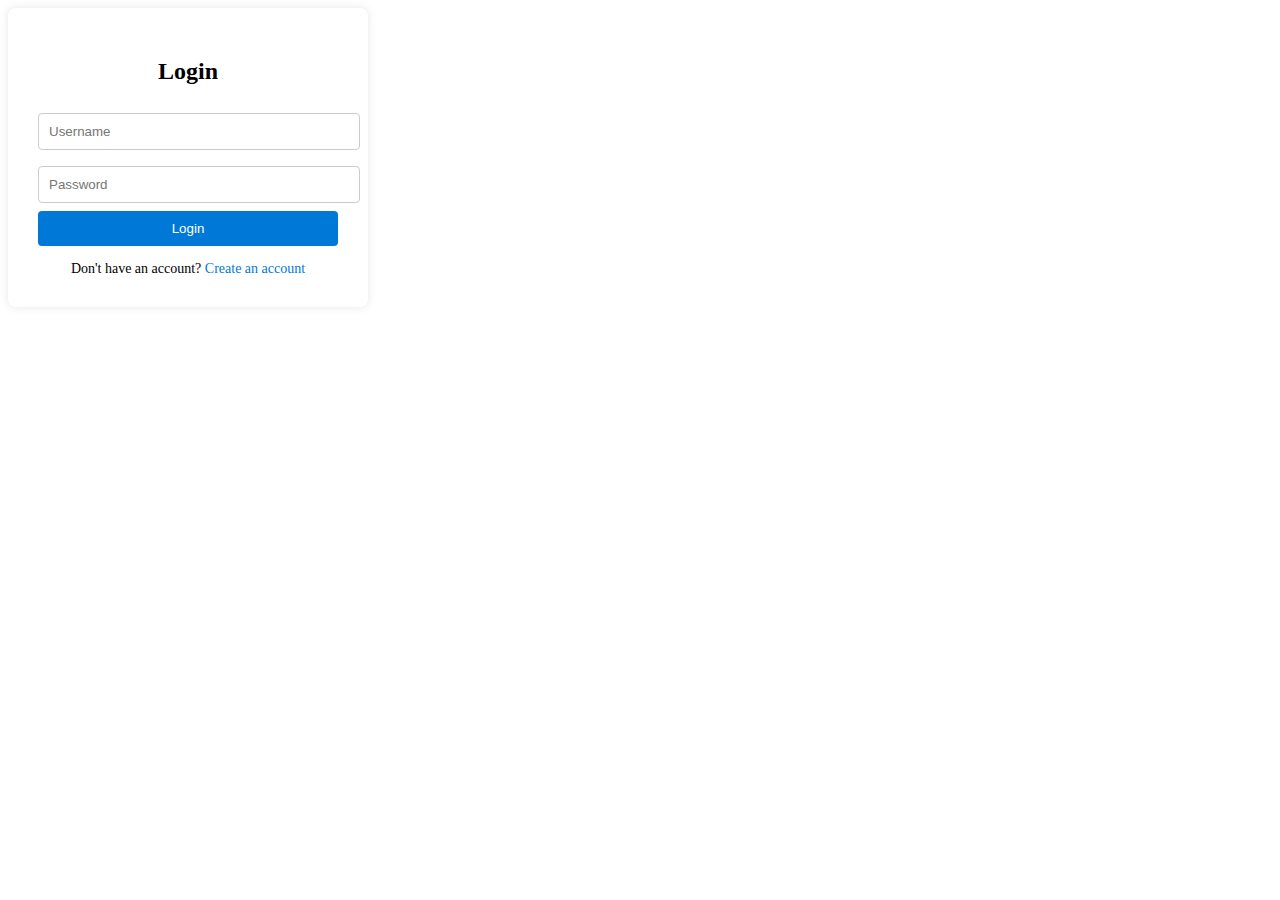
<file: index.html>
<!DOCTYPE html>
<html lang="en">
<head>
  <meta charset="UTF-8" />
  <meta name="viewport" content="width=device-width, initial-scale=1.0" />
  <title>Login Page</title>
  <link rel="stylesheet" href="base.css">
  <link rel="stylesheet" href="effect.css">
  
  <link rel="stylesheet" href="index.css">
</head>

<body>
  <div class="login-container">
    <h2>Login</h2>

    <form id="loginForm">
      <input type="text" id="username" placeholder="Username" required />
      <input type="password" id="password" placeholder="Password" required />

      <button type="submit">Login</button>
      <div class="error" id="errorMsg"></div>
    </form>

    <div class="create-account">
      Don't have an account?
      <a href="creat.html">Create an account</a>
    </div>
  </div>

  <div id="mouse-light"></div>

  <script src="index.js"></script>
</body>
</html>
</file>
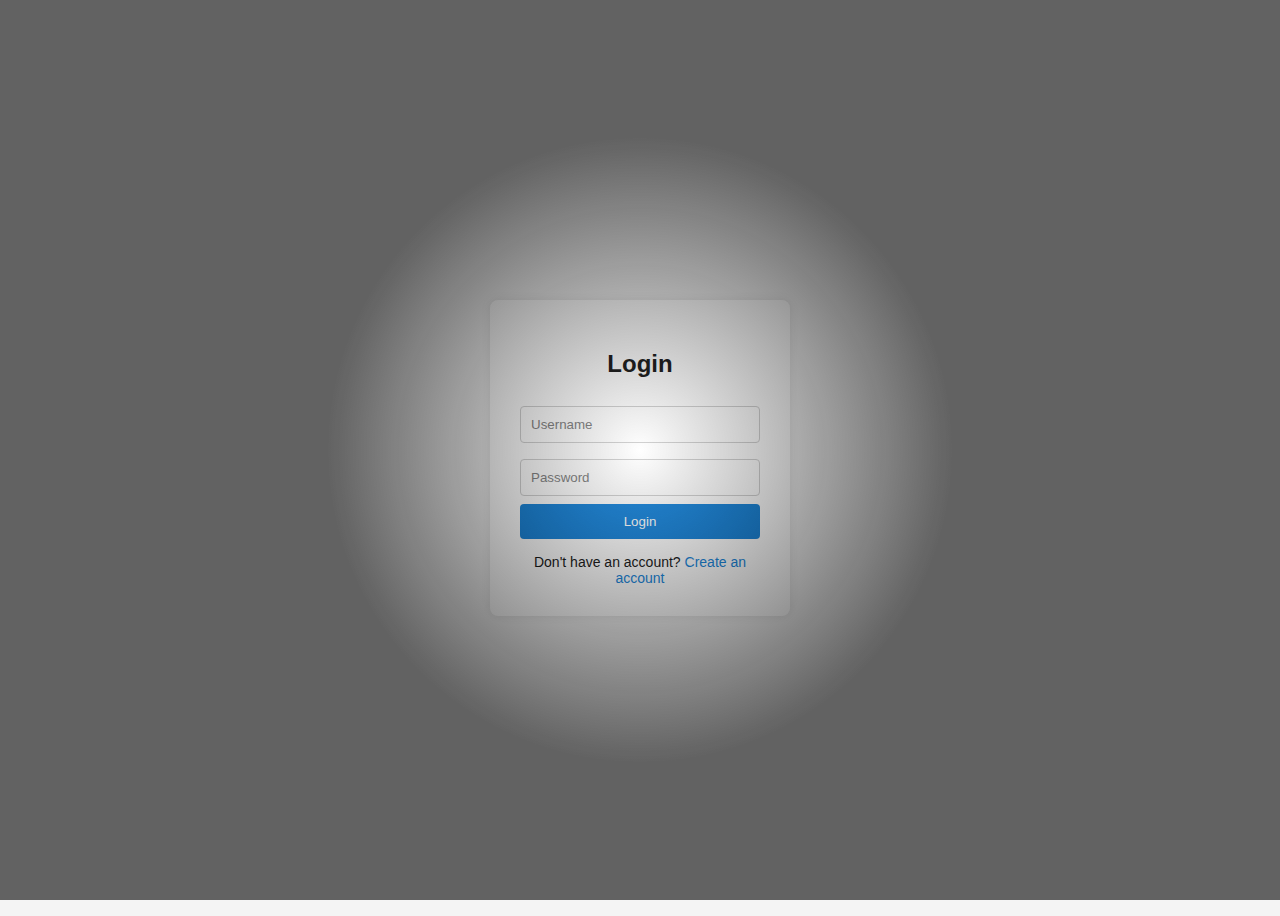
<file: my-web-project-main/my-web-project-main/index.html>
<!DOCTYPE html>
<html lang="en">
<head>
  <meta charset="UTF-8" />
  <meta name="viewport" content="width=device-width, initial-scale=1.0" />
  <title>Login Page</title>
  <link rel="stylesheet" href="index.css">  
    
</head>
<body>
  <div class="login-container">
    <h2>Login</h2>
    <form id="loginForm">
      <input type="text" id="username" placeholder="Username" required />
      <input type="password" id="password" placeholder="Password" required />
      <button type="submit">Login</button>
      <div class="error" id="errorMsg"></div>
    </form>
    <div class="create-account">
      Don't have an account? <a href="creat.html">Create an account</a>
    </div>
  </div>

  <div id="mouse-light"></div>

  <script src="index.js"></script>
    
  
</body>

</html>
</file>
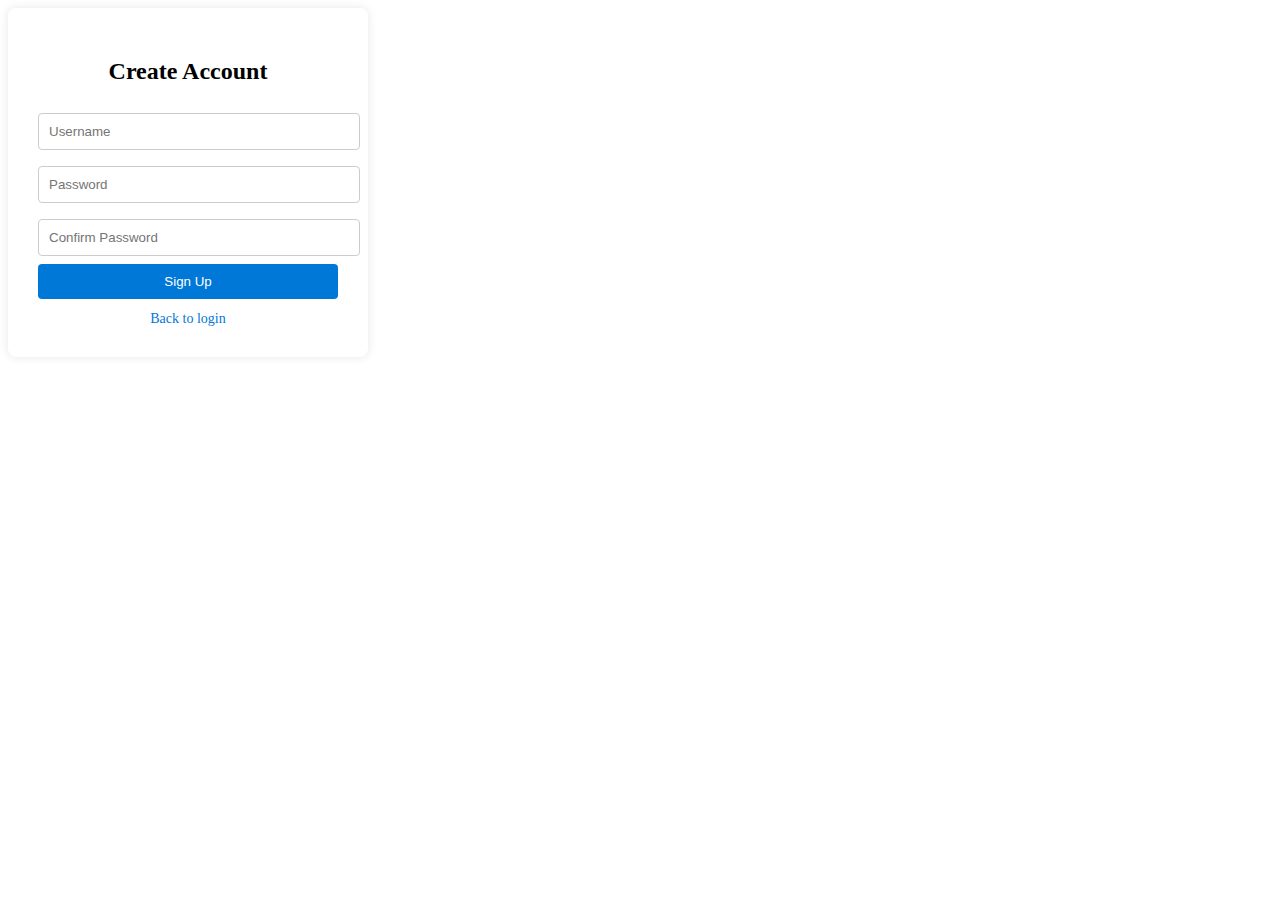
<file: creat.html>
<!DOCTYPE html>
<html lang="en">
<head>
  <meta charset="UTF-8" />
  <meta name="viewport" content="width=device-width, initial-scale=1.0" />
  <title>Create Account</title>

  <!-- CSS พื้นฐาน -->
  <link rel="stylesheet" href="base.css">

  <!-- CSS เอฟเฟกต์ -->
  <link rel="stylesheet" href="effect.css">

  <!-- CSS เฉพาะหน้า signup -->
  <link rel="stylesheet" href="creat.css">
</head>

<body>

  <div class="signup-container">
    <h2>Create Account</h2>

    <form id="signupForm">
      <input type="text" id="username" placeholder="Username" required />
      <input type="password" id="password" placeholder="Password" required />
      <input type="password" id="confirmPassword" placeholder="Confirm Password" required />

      <button type="submit">Sign Up</button>

      <div class="error" id="errorMsg"></div>
    </form>

    <div class="back-login">
      <a href="index.html">Back to login</a>
    </div>
  </div>

  <!-- mouse light -->
  <div id="mouse-light"></div>

  <!-- JS -->
  <script src="creat.js"></script>
  <script src="effect.js"></script>

</body>
</html>
</file>
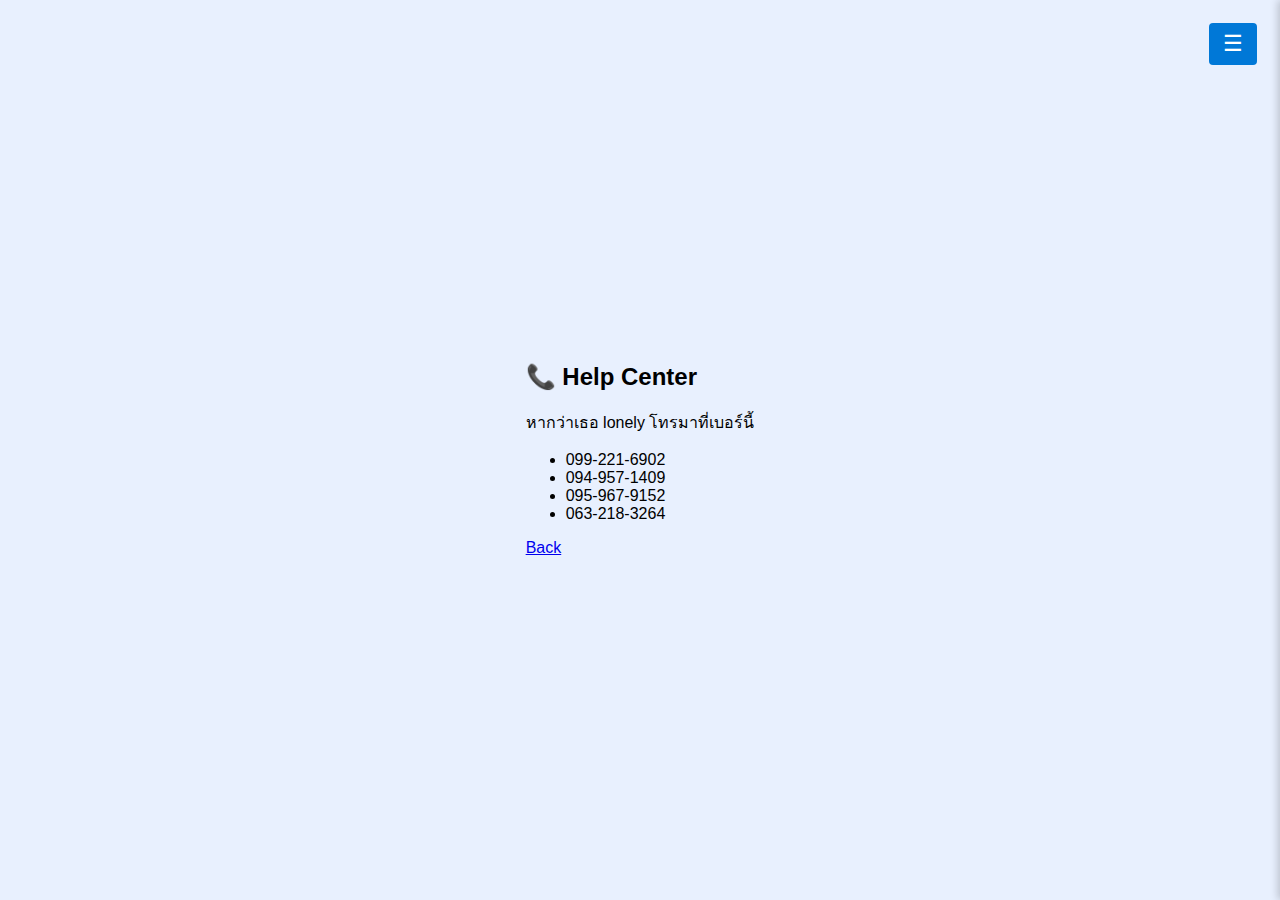
<file: help.html>
<!DOCTYPE html>
<html lang="th">
<head>
  <meta charset="UTF-8">
  <title>Help</title>

  <link rel="stylesheet" href="base.css">
  <link rel="stylesheet" href="effect.css">
  <link rel="stylesheet" href="loggedin.css">
  <link rel="stylesheet" href="help.css">
</head>

<body>

<!-- ☰ ปุ่มเปิดเมนู -->
<button id="menuBtn" class="menu-btn">☰</button>

<!-- SIDEBAR -->
<div id="sidebar" class="sidebar">
  <div class="sidebar-header">
  <div class="profile-circle"></div>
  <span class="profile-title">Profile</span>
</div>

  <div class="profile-area" id="profileArea">
    <span id="usernameText"></span>
  </div>

  <!-- เมนูแบบกล่อง -->
  <nav class="nav-menu">
    <a href="history.html" class="menu-card">History</a>
  </nav>

  <!-- ปุ่มออกจากระบบ -->
  <button id="logoutBtn" class="menu-card">Logout</button>

</div>

<!-- เนื้อหา -->
<div class="content">

  <div class="help-card">
    <h2>📞 Help Center</h2>

    <p class="help-text">หากว่าเธอ lonely โทรมาที่เบอร์นี้</p>

    <ul class="phone-list">
      <li>099-221-6902</li>
      <li>094-957-1409</li>
      <li>095-967-9152</li>
      <li>063-218-3264</li>
    </ul>

    <a href="loggedin.html" class="home-btn">Back</a>
  </div>

</div>

<!-- spotlight effect -->
<div id="spotlight"></div>

<script src="effect.js" defer></script>
<script src="auth.js"></script>
<script src="help.js"></script>

</body>
</html>
</file>
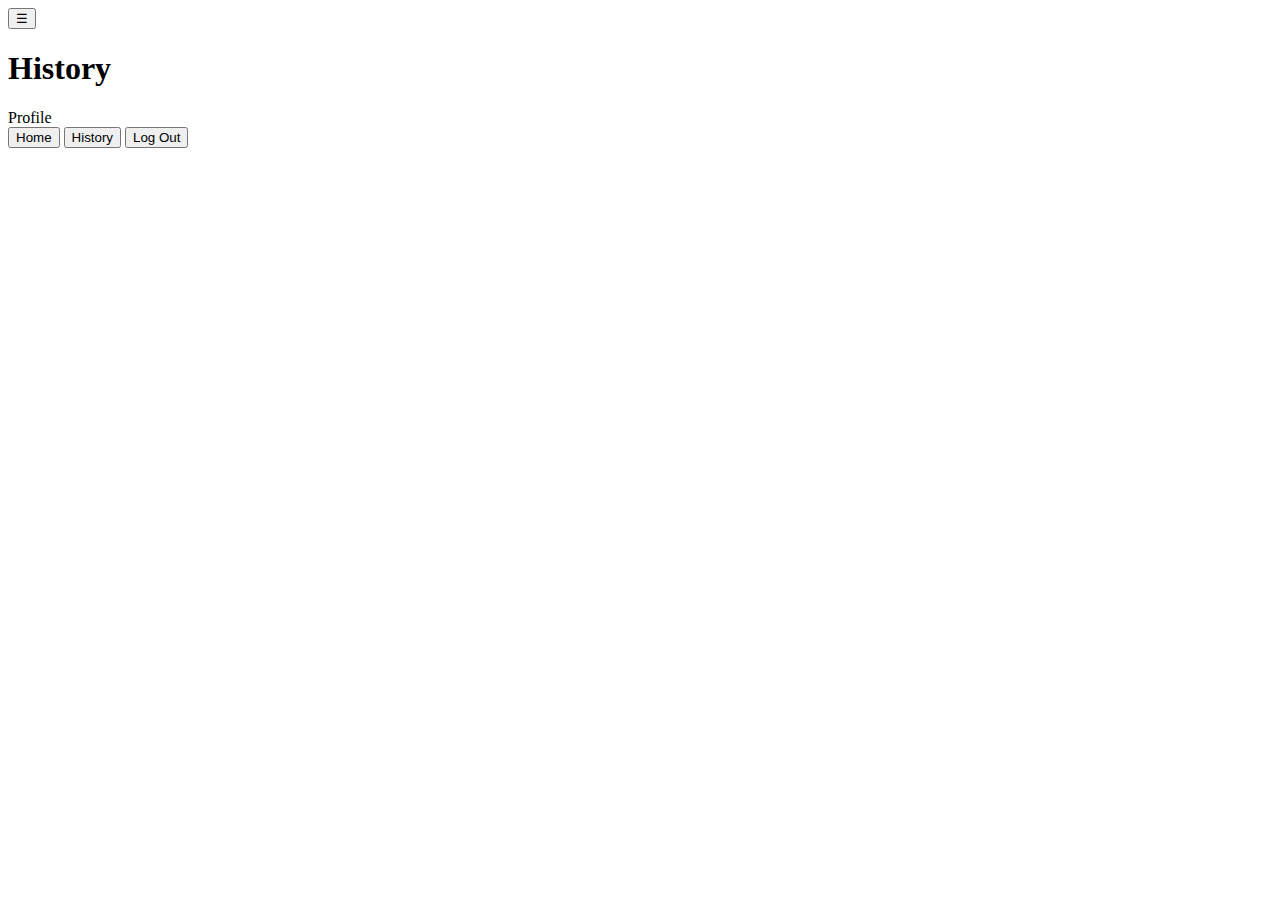
<file: history.html>
<!DOCTYPE html>
<html lang="en">
<head>
  <meta charset="UTF-8">
  <title>History</title>
  <link rel="stylesheet" href="history.css">
</head>
<body>

  <!-- ☰ -->
  <button id="menuBtn" class="menu-btn">☰</button>

  <!-- Content -->
  <div class="content">
    <h1>History</h1>

    <div id="historyList" class="history-list">
      <!-- JS จะใส่ card ตรงนี้ -->
    </div>
  </div>

  <!-- Sidebar -->
  <div id="sidebar" class="sidebar">

    <div id="profileArea" class="profile-area">
      <div class="avatar"></div>
      <span class="profile-text">Profile</span>
    </div>

    <div class="menu-list">
      <button onclick="location.href='loggedin.html'">Home</button>
      <button onclick="location.href='history.html'">History</button>
      <button id="logoutBtn">Log Out</button>
    </div>

  </div>

  <div id="mouse-light"></div>

  <script src="history.js"></script>
</body>
</html>
</file>
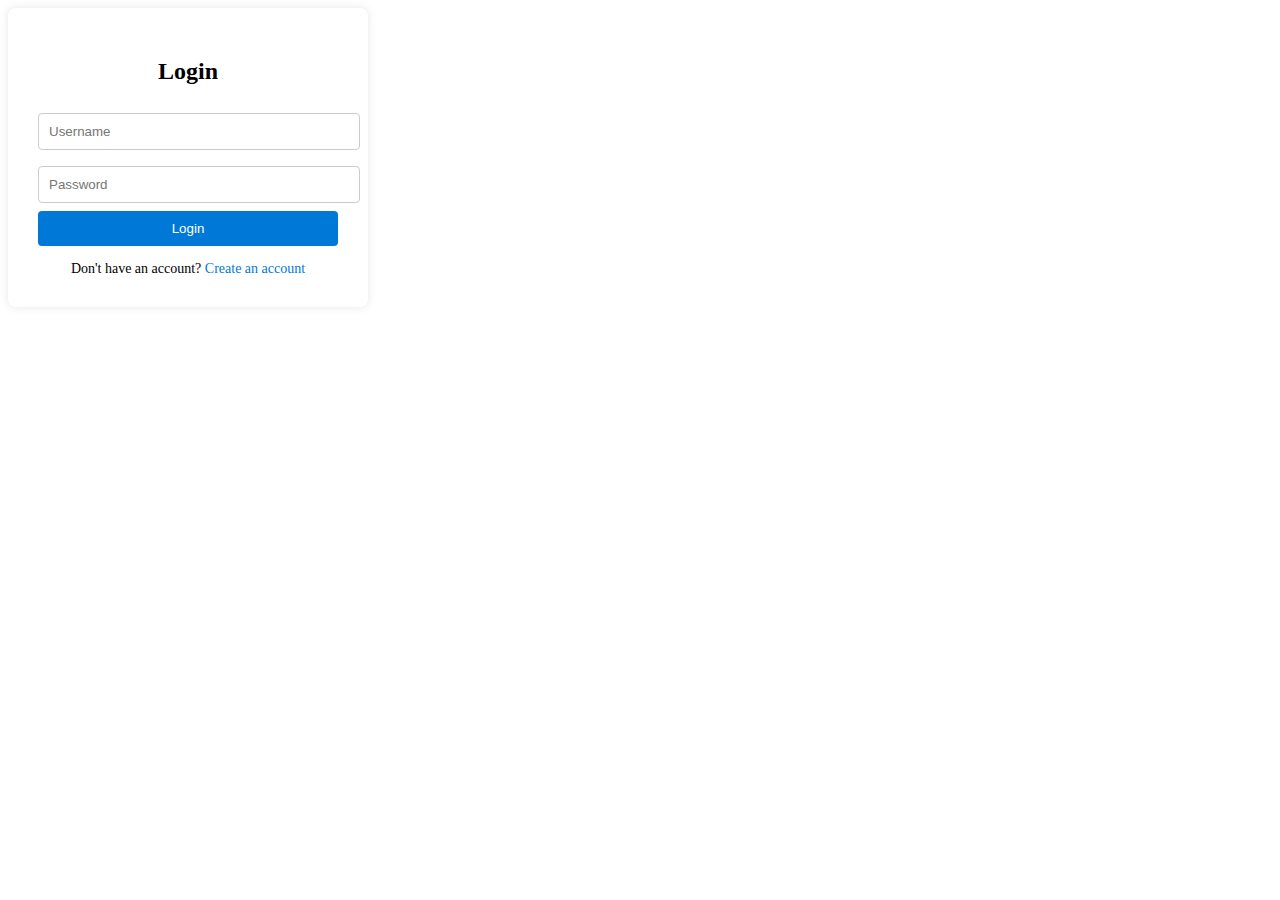
<file: loggedin.html>
<!DOCTYPE html>
<html lang="th">
<head>
  <meta charset="UTF-8">
  <meta name="viewport" content="width=device-width, initial-scale=1.0">
  <title>Logged In</title>

  <link rel="stylesheet" href="base.css">
  <link rel="stylesheet" href="effect.css">
  <link rel="stylesheet" href="loggedin.css">
</head>

<body>

  <!-- ☰ -->
  <button id="menuBtn" class="menu-btn">☰</button>

  <!-- Content -->
  <div class="content">
    <h1 id="welcomeMsg"></h1>
    <p id="points"></p>
    <button id="logoutBtn">Log Out</button>
  </div>

  <!-- Sidebar -->
  <div id="sidebar" class="sidebar">

    <!-- Profile Section -->
    <div id="profileArea" class="profile-area">
      <div class="avatar"></div>
      <span class="profile-text">Profile</span>
    </div>

    <!-- Menu -->
    <div class="menu-list">
      <button id="historyBtn">History</button>
      <button id="helpBtn">Help</button>
    </div>

  </div>

  <!-- effect -->
  <div id="mouse-light"></div>

  <!-- ✅ สำคัญ -->
  <script src="effect.js" defer></script>
  <script type="module" src="loggedin.js"></script>
</body>
</html>
</file>
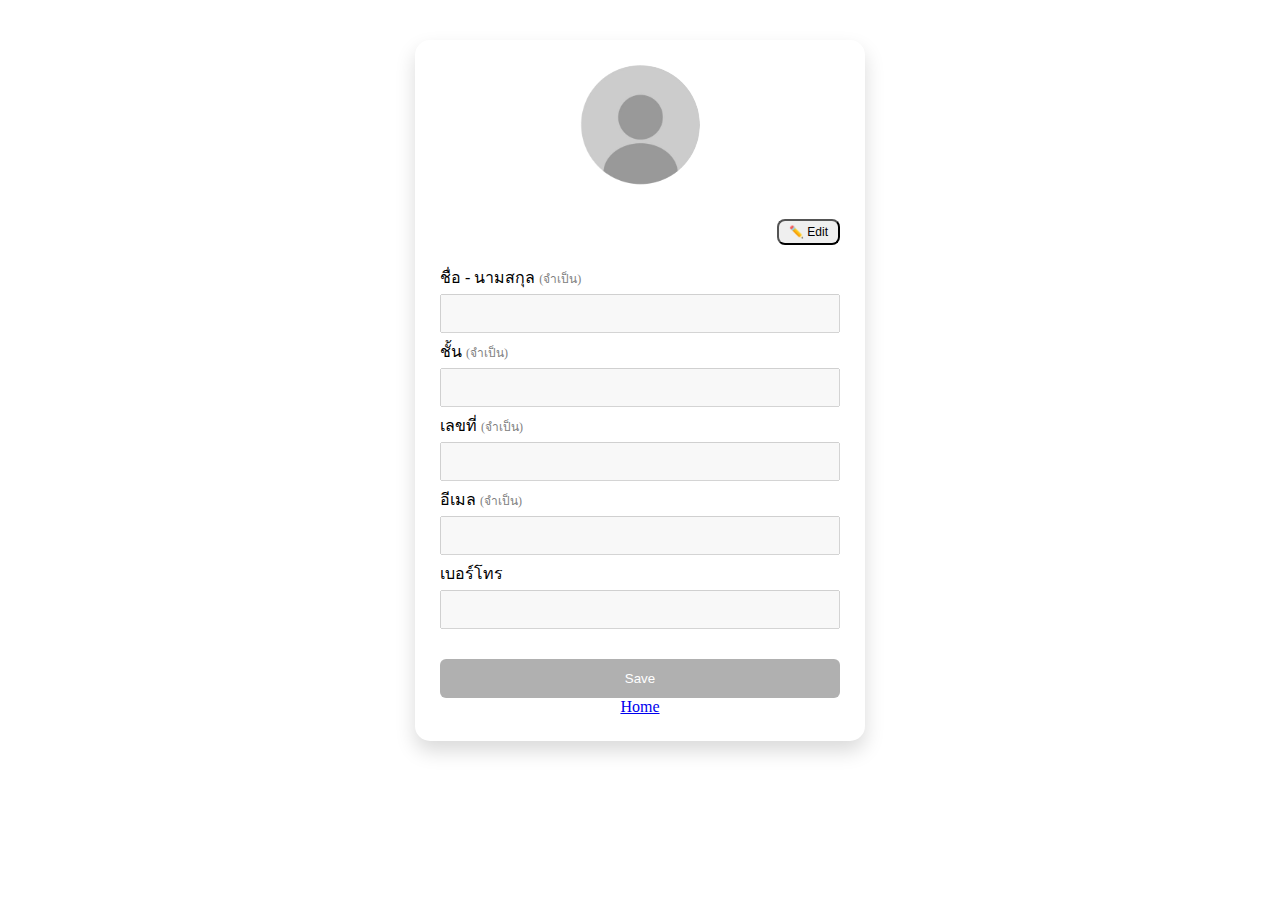
<file: profile.html>
<!DOCTYPE html>
<html lang="th">
<head>
    <meta charset="UTF-8">
    <title>Profile</title>
    <link rel="stylesheet" href="base.css">
    <link rel="stylesheet" href="effect.css">
    <link rel="stylesheet" href="profile.css">
</head>
<body>

<div class="profile-card">

    <div class="profile-header">
        <img src="image-Photoroom.png" alt="avatar" class="avatar">
        <h2 id="usernameDisplay"></h2>
    </div>

    <form id="profileForm">
        <button type="button" id="editBtn" class="edit-btn">✏️ Edit</button>

        <label>ชื่อ - นามสกุล <span class="required">(จำเป็น)</span></label>
        <input type="text" id="fullname" disabled required>

        <label>ชั้น <span class="required">(จำเป็น)</span></label>
        <input type="text" id="class" disabled required>

        <label>เลขที่ <span class="required">(จำเป็น)</span></label>
        <input type="text" id="number" disabled required>

        <label>อีเมล <span class="required">(จำเป็น)</span></label>
        <input type="email" id="email" disabled required>

        <label>เบอร์โทร</label>
        <input type="tel" id="phone" disabled>

        <button type="submit" id="saveBtn" class="save-btn" disabled>Save</button>
    </form>

    <a href="loggedin.html" class="back-btn">Home</a>

</div>

<div id="mouse-light"></div>

<!-- ✅ สำคัญ -->
<script type="module" src="profile.js"></script>
<script src="effect.
</file>
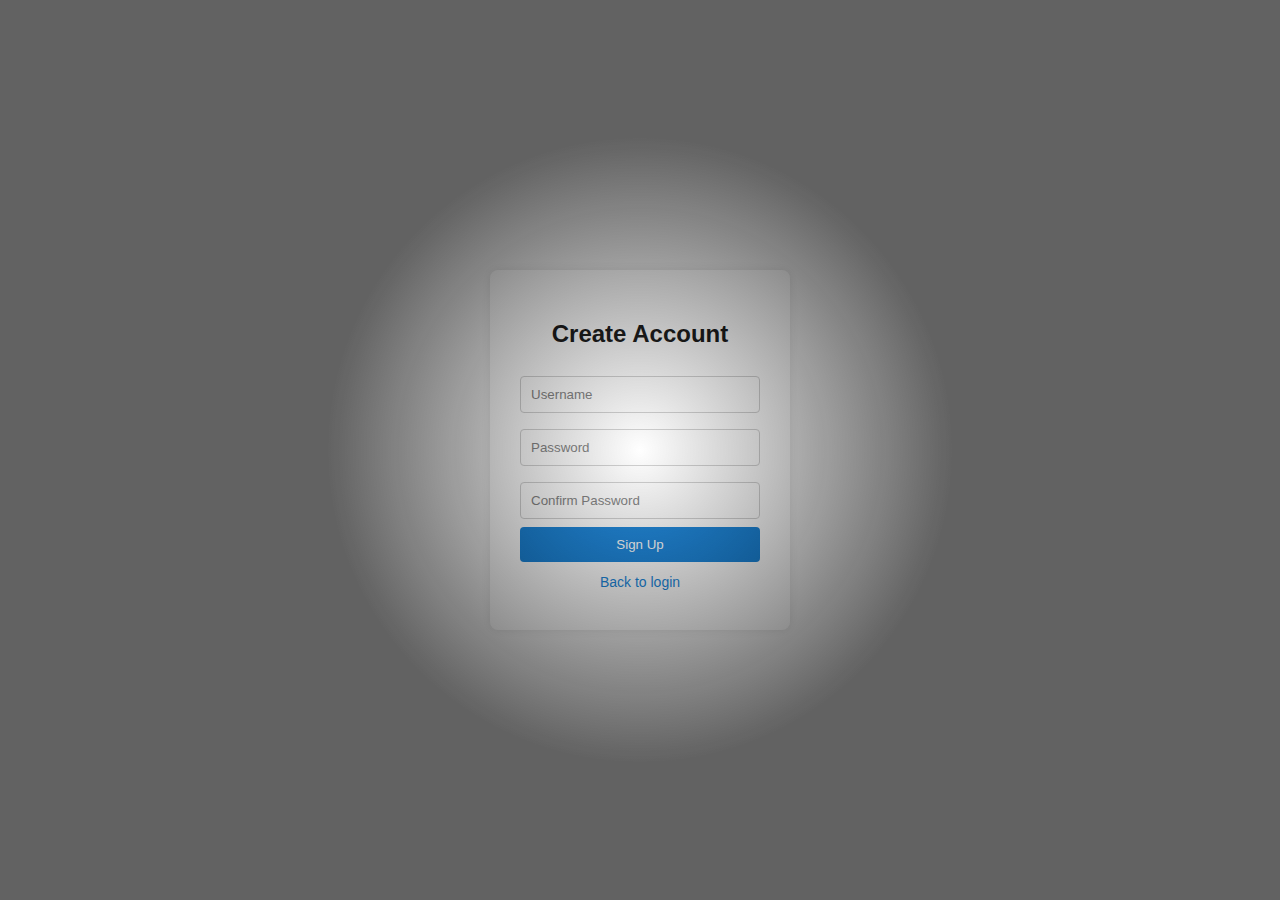
<file: my-web-project-main/my-web-project-main/creat.html>
<!DOCTYPE html>
<html lang="en">
<head>
  <meta charset="UTF-8" />
  <meta name="viewport" content="width=device-width, initial-scale=1.0" />
  <title>Create Account</title>
  <link rel="stylesheet" href="creat.css">
</head>
<body>
  <div class="signup-container">
    <h2>Create Account</h2>
    <form id="signupForm">
      <input type="text" id="username" placeholder="Username" required />
      <input type="password" id="password" placeholder="Password" required />
      <input type="password" id="confirmPassword" placeholder="Confirm Password" required />
      <button type="submit">Sign Up</button>
      <div class="back-login">
    <a href="index.html">Back to login</a>
      <div class="error" id="errorMsg"></div>
    </form>
  </div>

  <div id="mouse-light"></div>

  <script src="creat.js"></script>

</body>

</html>
</file>
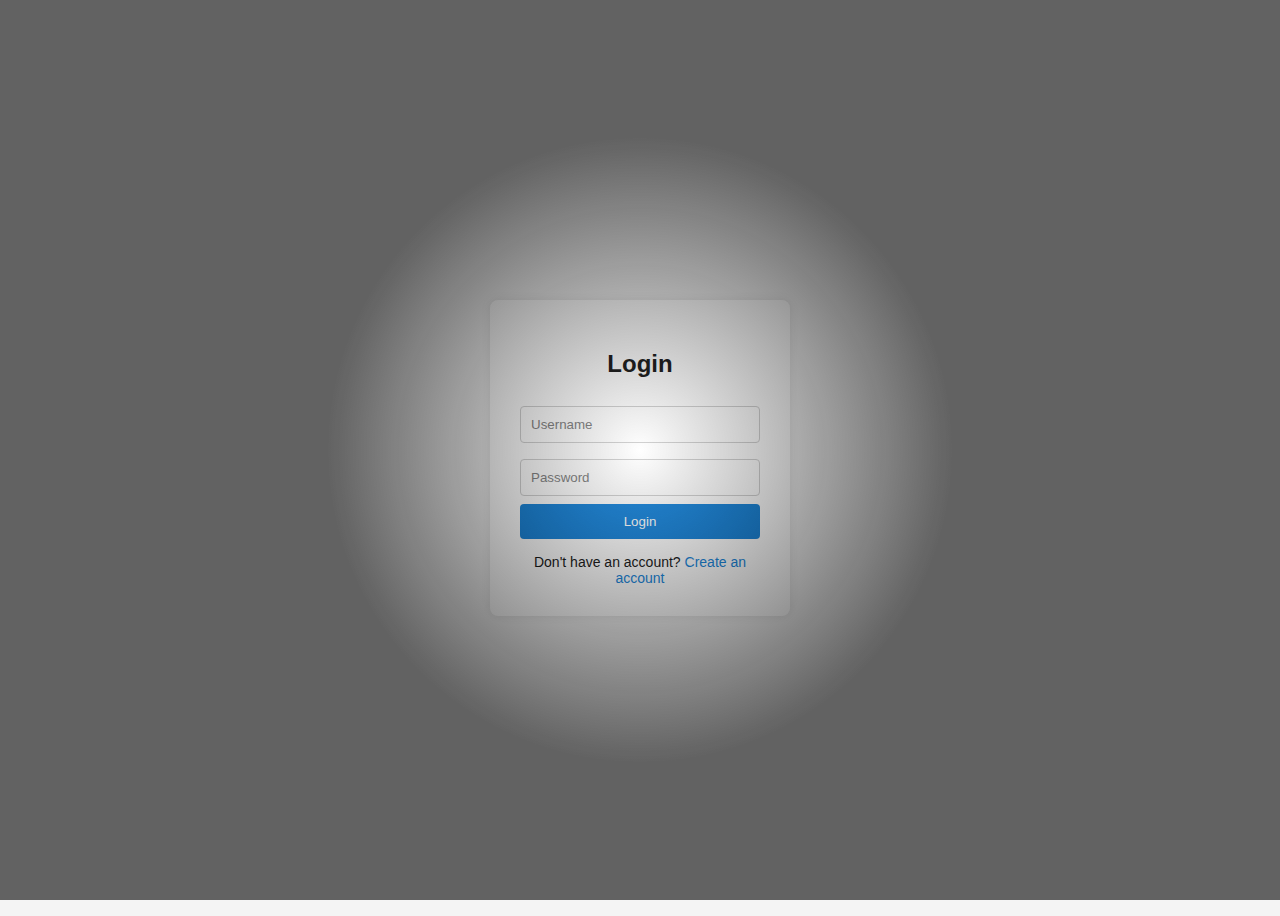
<file: my-web-project-main/my-web-project-main/loggedin.html>
<!DOCTYPE html>
<html lang="en">
<head>
  <meta charset="UTF-8">
  <title>Logged In</title>
  <link rel="stylesheet" href="loggedin.css">
</head>
<body>

  <!-- ☰ -->
  <button id="menuBtn" class="menu-btn">☰</button>

  <!-- Content -->
  <div class="content">
    <h1 id="welcomeMsg"></h1>
    <p id="points"></p>
    <button id="logoutBtn">Log Out</button>
  </div>

  <!-- Sidebar -->
  <div id="sidebar" class="sidebar">

    <!-- Profile Section -->
    <div id="profileArea" class="profile-area">
      <div class="avatar"></div>
      <span class="profile-text">Profile</span>
    </div>

    <!-- Menu -->
    <div class="menu-list">
      <button>Settings</button>
      <button>History</button>
      <button>Help</button>
    </div>

  </div>

  <div id="mouse-light"></div>

  <script src="loggedin.js"></script>
</body>
</html>
</file>
<file: base.css>

</file>
<file: effect.css>
#spotlight {
  --x: 50vw;
  --y: 50vh;

  position: fixed;
  inset: 0;
  pointer-events: none;
  z-index: 9999;

  #spotlight {
  --x: 50vw;
  --y: 50vh;

  position: fixed;
  inset: 0;
  pointer-events: none;
  z-index: 9999;

  background: radial-gradient(
    circle 280px at var(--x) var(--y),
    rgba(190,190,190,0.12) 0%,
    rgba(170,170,170,0.11) 18%,
    rgba(140,140,140,0.10) 38%,
    rgba(90,90,90,0.12) 55%,
    rgba(0,0,0,0.35) 70%,
    rgba(0,0,0,0.6) 88%,
    rgba(0,0,0,0.78) 100%
  );
}

}
</file>
<file: index.css>
.login-container {
        position: relative;
      background: white;
      padding: 30px;
      border-radius: 8px;
      box-shadow: 0 0 10px rgba(0,0,0,0.1);
      width: 300px;
      text-align: center;
      z-index: 100;
    }
    h2 {
      margin-bottom: 20px;
    }
    input[type="text"], input[type="password"] {
      width: 100%;
      padding: 10px;
      margin: 8px 0;
      border: 1px solid #ccc;
      border-radius: 4px;
    }
    button {
      width: 100%;
      padding: 10px;
      background-color: #0078d7;
      color: white;
      border: none;
      border-radius: 4px;
      cursor: pointer;
    }
    button:hover {
      background-color: #005fa3;
    }
    .error {
      color: red;
      margin-top: 10px;
    }
    .create-account {
      margin-top: 15px;
      font-size: 14px;
    }
    .create-account a {
      color: #0078d7;
      text-decoration: none;
    }
    .create-account a:hover {
      text-decoration: underline;

    }
</file>
<file: my-web-project-main/my-web-project-main/index.css>
* {
  box-sizing: border-box;
}

body {
      
      font-family: Arial, sans-serif;
      background-color: #f4f4f4;
      display: flex;
      justify-content: center;
      align-items: center;
      height: 100vh;
    }
    .login-container {
      background: white;
      padding: 30px;
      border-radius: 8px;
      box-shadow: 0 0 10px rgba(0,0,0,0.1);
      width: 300px;
      text-align: center;
    }
    h2 {
      margin-bottom: 20px;
    }
    input[type="text"], input[type="password"] {
      width: 100%;
      padding: 10px;
      margin: 8px 0;
      border: 1px solid #ccc;
      border-radius: 4px;
    }
    button {
      width: 100%;
      padding: 10px;
      background-color: #0078d7;
      color: white;
      border: none;
      border-radius: 4px;
      cursor: pointer;
    }
    button:hover {
      background-color: #005fa3;
    }
    .error {
      color: red;
      margin-top: 10px;
    }
    .create-account {
      margin-top: 15px;
      font-size: 14px;
    }
    .create-account a {
      color: #0078d7;
      text-decoration: none;
    }
    .create-account a:hover {
      text-decoration: underline;

    }
#mouse-light {
  position: fixed;
  top: 0;
  left: 0;
  width: 100vw;
  height: 100vh;
  pointer-events: none; /* สำคัญมาก: คลิกทะลุ */
  background: radial-gradient(
    circle at center,
    rgba(255, 255, 255, 0.15),
    rgba(0, 0, 0, 0.6) 40%
  );
  z-index: 999;
  transition: background 0.05s linear;
}
</file>
<file: creat.css>
input,
button {
  width: 100%;
  padding: 10px;
  border-radius: 4px;
}

input {
  margin: 8px 0;
  border: 1px solid #ccc;
}

button {
  background-color: #0078d7;
  color: white;
  border: none;
  cursor: pointer;
}

button:hover {
  background-color: #005fa3;
}

h2 {
  text-align: center;
  margin-bottom: 20px;
}

.error {
  color: red;
  margin-top: 10px;
  text-align: center;
}

/* ================= LOGIN ================= */
.login-container {
  background: white;
  padding: 30px;
  border-radius: 8px;
  box-shadow: 0 0 10px rgba(0,0,0,0.1);
  width: 300px;
  text-align: center;
}

.create-account {
  margin-top: 15px;
  font-size: 14px;
}

.create-account a {
  color: #0078d7;
  text-decoration: none;
}

.create-account a:hover {
  text-decoration: underline;
}

/* ================= SIGNUP ================= */
.signup-container {
  background: white;
  padding: 30px;
  border-radius: 8px;
  box-shadow: 0 0 10px rgba(0,0,0,0.1);
  width: 300px;
}

/* back to login */
.back-login {
  margin-top: 12px;      /* ระยะห่างจากปุ่ม Sign up */
  text-align: center;    /* ให้อยู่กึ่งกลาง */
  font-size: 14px;
}

.back-login a {
  color: #0078d7;
  text-decoration: none;
}

.back-login a:hover {
  text-decoration: underline;
}
</file>
<file: loggedin.css>
body {
  margin: 0;
  font-family: Arial, sans-serif;
  background-color: #e8f0fe;
  height: 100vh;
}

/* ☰ */
.menu-btn {
  position: fixed;
  top: 15px;
  right: 15px;
  font-size: 22px;
  padding: 8px 14px;
  background-color: #0078d7;
  color: white;
  border: none;
  border-radius: 4px;
  cursor: pointer;
  z-index: 1002;
}

/* Content */
.content {
  height: 100vh;
  display: flex;
  flex-direction: column;
  justify-content: center;
  align-items: center;
}

button {
  padding: 10px 20px;
  margin: 8px;
  background-color: #0078d7;
  color: white;
  border: none;
  border-radius: 4px;
  cursor: pointer;
}

/* ===== Sidebar ===== */
.sidebar {
  position: fixed;
  top: 0;
  right: -300px; /* ❗ ซ่อนจริง */
  width: 300px;
  height: 100%;
  background: white;
  box-shadow: -2px 0 8px rgba(0,0,0,0.2);
  transition: right 0.3s ease;
  z-index: 1001;
}

/* เปิด */
.sidebar.open {
  right: 0;
}

/* ===== Profile Area (แถบเทา) ===== */
.profile-area {
  background: #f2f2f2;
  padding: 25px 20px;
  display: flex;
  align-items: center;
  gap: 18px;
  cursor: pointer;
}

/* Hover UX */
.profile-area:hover {
  background: #e0e0e0;
}

.avatar {
  width: 70px;
  height: 70px;
  border-radius: 50%;
  background: #0078d7;
}

/* Profile text (ไม่เป็นลิงก์) */
.profile-text {
  font-size: 18px;
  font-weight: 600;
  color: #333;
}

/* Menu list */
.menu-list {
  padding: 20px;
}

.menu-list button {
  width: 100%;
  margin-bottom: 12px;
  background: #f1f1f1;
  color: #333;
  cursor: pointer;
}

.menu-list button:hover {
  background: #ddd;
}
#mouse-light {
  position: fixed;
  top: 0;
  left: 0;
  width: 100vw;
  height: 100vh;
  pointer-events: none; /* สำคัญมาก: คลิกทะลุ */
  background: radial-gradient(
    circle at center,
    rgba(255, 255, 255, 0.15),
    rgba(0, 0, 0, 0.6) 40%
  );
  z-index: 999;
  transition: background 0.05s linear;
}
</file>
<file: help.css>

</file>
<file: history.css>

</file>
<file: profile.css>
.profile-card {
    width: 400px;
    background: #fff;
    margin: 40px auto;
    padding: 25px;
    border-radius: 15px;
    box-shadow: 0 10px 20px rgba(0,0,0,0.15);
    position: relative;
    text-align: center;
}

/* 🔹 เพิ่ม: header */
.profile-header {
    position: relative;
    margin-bottom: 20px;
}

/* avatar */
.avatar {
    width: 120px;
    height: 120px;
    border-radius: 50%;
    object-fit: cover;
    margin-bottom: 10px;
}

/* 🔹 แก้: edit-btn อ้างอิงจาก header */
.edit-btn {
    position: relative;   /* ⬅ ไม่ลอยแล้ว */
  display: block;
  margin-left: auto;    /* ดันไปขวา */
  margin-bottom: 20px;  /* ระยะห่างจากช่องถัดไป */
  padding: 4px 10px;
  font-size: 12px;
  border-radius: 8px;
  cursor: pointer;
}

/* form */
form {
    text-align: left;
}

/* label */
label {
    display: block;
    margin-top: 6px;
    margin-bottom: 4px;
}

/* input */
input {
    width: 100%;
    padding: 10px;
    box-sizing: border-box;
}

/* save */
.save-btn {
    width: 100%;
    margin-top: 30px;
    padding: 12px;
    background: #b0b0b0;
    border: none;
    color: white;
    border-radius: 6px;
}

.save-btn.active {
    background: #0078d7;
    cursor: pointer;
}

.required {
    color: gray;
    font-size: 12px;
}
</file>
<file: my-web-project-main/my-web-project-main/creat.css>
/* ================= GLOBAL ================= */
*, *::before, *::after {
  box-sizing: border-box;
}

body {
  margin: 0;
  font-family: Arial, sans-serif;
  background-color: #f4f4f4;
  display: flex;
  justify-content: center;
  align-items: center;
  height: 100vh;
}

input,
button {
  width: 100%;
  padding: 10px;
  border-radius: 4px;
}

input {
  margin: 8px 0;
  border: 1px solid #ccc;
}

button {
  background-color: #0078d7;
  color: white;
  border: none;
  cursor: pointer;
}

button:hover {
  background-color: #005fa3;
}

h2 {
  text-align: center;
  margin-bottom: 20px;
}

.error {
  color: red;
  margin-top: 10px;
  text-align: center;
}

/* ================= LOGIN ================= */
.login-container {
  background: white;
  padding: 30px;
  border-radius: 8px;
  box-shadow: 0 0 10px rgba(0,0,0,0.1);
  width: 300px;
  text-align: center;
}

.create-account {
  margin-top: 15px;
  font-size: 14px;
}

.create-account a {
  color: #0078d7;
  text-decoration: none;
}

.create-account a:hover {
  text-decoration: underline;
}

/* ================= SIGNUP ================= */
.signup-container {
  background: white;
  padding: 30px;
  border-radius: 8px;
  box-shadow: 0 0 10px rgba(0,0,0,0.1);
  width: 300px;
}

/* back to login */
.back-login {
  margin-top: 12px;      /* ระยะห่างจากปุ่ม Sign up */
  text-align: center;    /* ให้อยู่กึ่งกลาง */
  font-size: 14px;
}

.back-login a {
  color: #0078d7;
  text-decoration: none;
}

.back-login a:hover {
  text-decoration: underline;
}
#mouse-light {
  position: fixed;
  top: 0;
  left: 0;
  width: 100vw;
  height: 100vh;
  pointer-events: none;
  background: radial-gradient(
    circle at center,
    rgba(255, 255, 255, 0.15),
    rgba(0, 0, 0, 0.6) 40%
  );
  z-index: 999;
  transition: background 0.05s linear;
}
</file>
<file: my-web-project-main/my-web-project-main/loggedin.css>
body {
  margin: 0;
  font-family: Arial, sans-serif;
  background-color: #e8f0fe;
  height: 100vh;
}

/* ☰ */
.menu-btn {
  position: fixed;
  top: 15px;
  right: 15px;
  font-size: 22px;
  padding: 8px 14px;
  background-color: #0078d7;
  color: white;
  border: none;
  border-radius: 4px;
  cursor: pointer;
  z-index: 1002;
}

/* Content */
.content {
  height: 100vh;
  display: flex;
  flex-direction: column;
  justify-content: center;
  align-items: center;
}

button {
  padding: 10px 20px;
  margin: 8px;
  background-color: #0078d7;
  color: white;
  border: none;
  border-radius: 4px;
  cursor: pointer;
}

/* ===== Sidebar ===== */
.sidebar {
  position: fixed;
  top: 0;
  right: -300px; /* ❗ ซ่อนจริง */
  width: 300px;
  height: 100%;
  background: white;
  box-shadow: -2px 0 8px rgba(0,0,0,0.2);
  transition: right 0.3s ease;
  z-index: 1001;
}

/* เปิด */
.sidebar.open {
  right: 0;
}

/* ===== Profile Area (แถบเทา) ===== */
.profile-area {
  background: #f2f2f2;
  padding: 25px 20px;
  display: flex;
  align-items: center;
  gap: 18px;
  cursor: pointer;
}

/* Hover UX */
.profile-area:hover {
  background: #e0e0e0;
}

.avatar {
  width: 70px;
  height: 70px;
  border-radius: 50%;
  background: #0078d7;
}

/* Profile text (ไม่เป็นลิงก์) */
.profile-text {
  font-size: 18px;
  font-weight: 600;
  color: #333;
}

/* Menu list */
.menu-list {
  padding: 20px;
}

.menu-list button {
  width: 100%;
  margin-bottom: 12px;
  background: #f1f1f1;
  color: #333;
}

.menu-list button:hover {
  background: #ddd;
}
#mouse-light {
  position: fixed;
  top: 0;
  left: 0;
  width: 100vw;
  height: 100vh;
  pointer-events: none; /* สำคัญมาก: คลิกทะลุ */
  background: radial-gradient(
    circle at center,
    rgba(255, 255, 255, 0.15),
    rgba(0, 0, 0, 0.6) 40%
  );
  z-index: 999;
  transition: background 0.05s linear;
}
</file>
